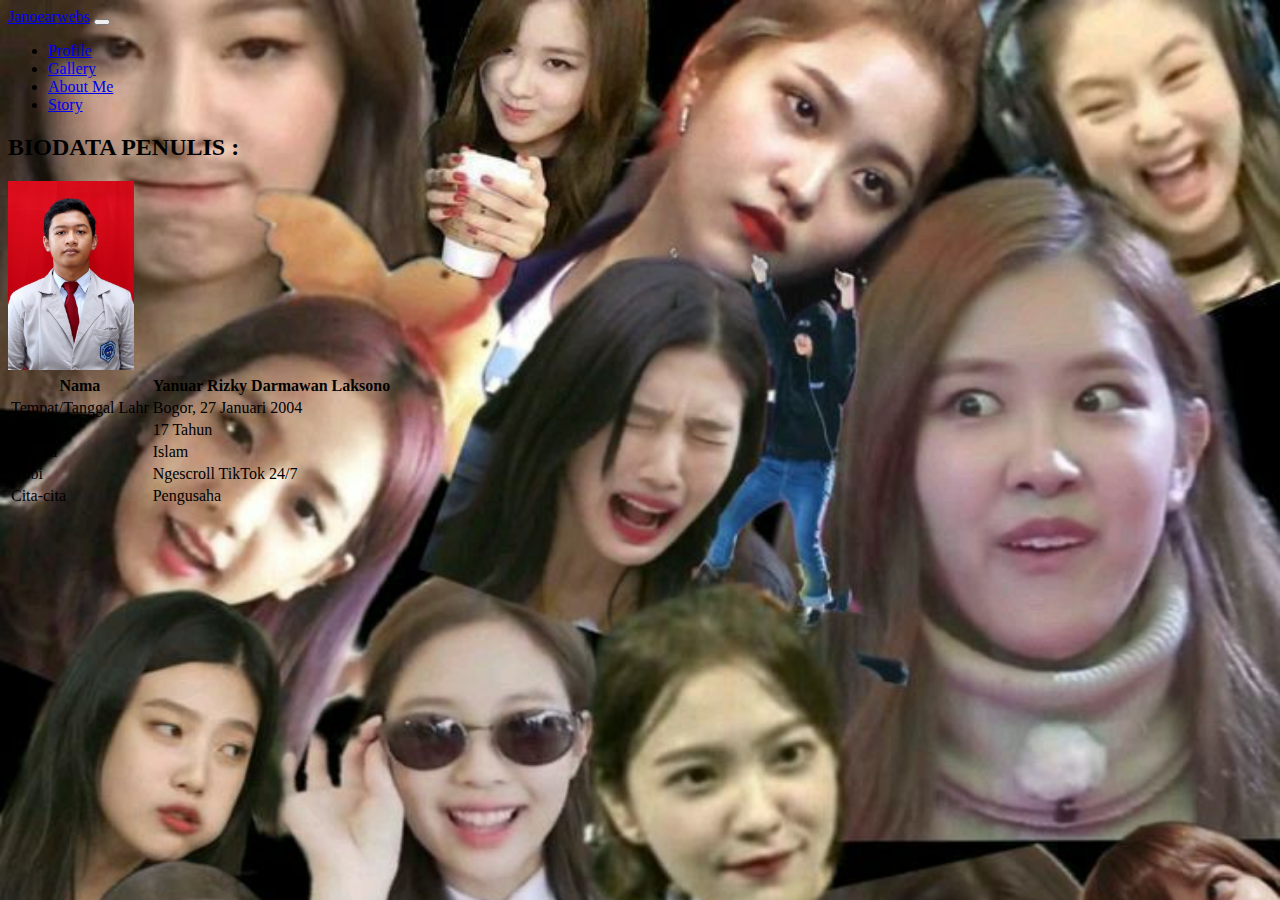
<file: biodata.html>
<!DOCTYPE html>
<html>
<head>
    <link href="https://cdn.jsdelivr.net/npm/bootstrap@5.0.2/dist/css/bootstrap.min.css" rel="stylesheet" integrity="sha384-EVSTQN3/azprG1Anm3QDgpJLIm9Nao0Yz1ztcQTwFspd3yD65VohhpuuCOmLASjC" crossorigin="anonymous">
    <link rel="stylesheet" href="https://yanuarrizky65.github.io/Latihan 4.css">
    <style type="text/css">
    body {
        background-image: url(depan.jpg
        );
        background-size: cover;
        height: 700px;</style>
</head>
<body><nav class="navbar navbar-expand-lg navbar-light bg-light">
    <div class="container-fluid">
      <a class="navbar-brand" href="https://yanuarrizky65.github.io/biodata.html">Janoearwebs</a>
      <button class="navbar-toggler" type="button" data-bs-toggle="collapse" data-bs-target="navbarSupportedContent" aria-controls="navbarSupportedContent" aria-expanded="false" aria-label="Toggle navigation">
        <span class="navbar-toggler-icon"></span>
      </button>
      <div class="collapse navbar-collapse" id="navbarSupportedContent">
        <ul class="navbar-nav me-auto mb-2 mb-lg-0">
          <li class="nav-item">
            <a class="nav-link active" aria-current="page" href="https://yanuarrizky65.github.io/index.html">Profile</a>
          </li>
          <li class="nav-item">
            <a class="nav-link" href="https://yanuarrizky65.github.io/fotogaleri.html">Gallery</a>
          </li>
          </li>
          <li class="nav-item">
            <a class="nav-link" href="https://yanuarrizky65.github.io/biodata.html">About Me</a>
          </li>
          </li>
          <li class="nav-item">
            <a class="nav-link" href="https://yanuarrizky65.github.io/ceritapjj.html">Story</a>
          </li>
        </form>
      </div>
    </div>
  </nav>

  <h2 class="p2">BIODATA PENULIS :</h2>
<img src="Yanuar.jpg" style="width:10%"

    <body>
    <table>
      <tr>
        <th>Nama</td>
        <th>Yanuar Rizky Darmawan Laksono</td>
      </tr>
      <tr>
        <td>Tempat/Tanggal Lahr</td>
        <td>Bogor, 27 Januari 2004</td>
      </tr>
      <tr>
        <td>Usia</td>
        <td>17 Tahun</td>
      </tr>
      <tr>
        <td>Agama</td>
        <td>Islam</td>
      </tr>
      <tr>
        <td>Hobi</td>
        <td>Ngescroll TikTok 24/7</td>
      </tr>
      <tr>
        <td>Cita-cita</td>
        <td>Pengusaha</td>
    </table>
</body>
</html>
</file>
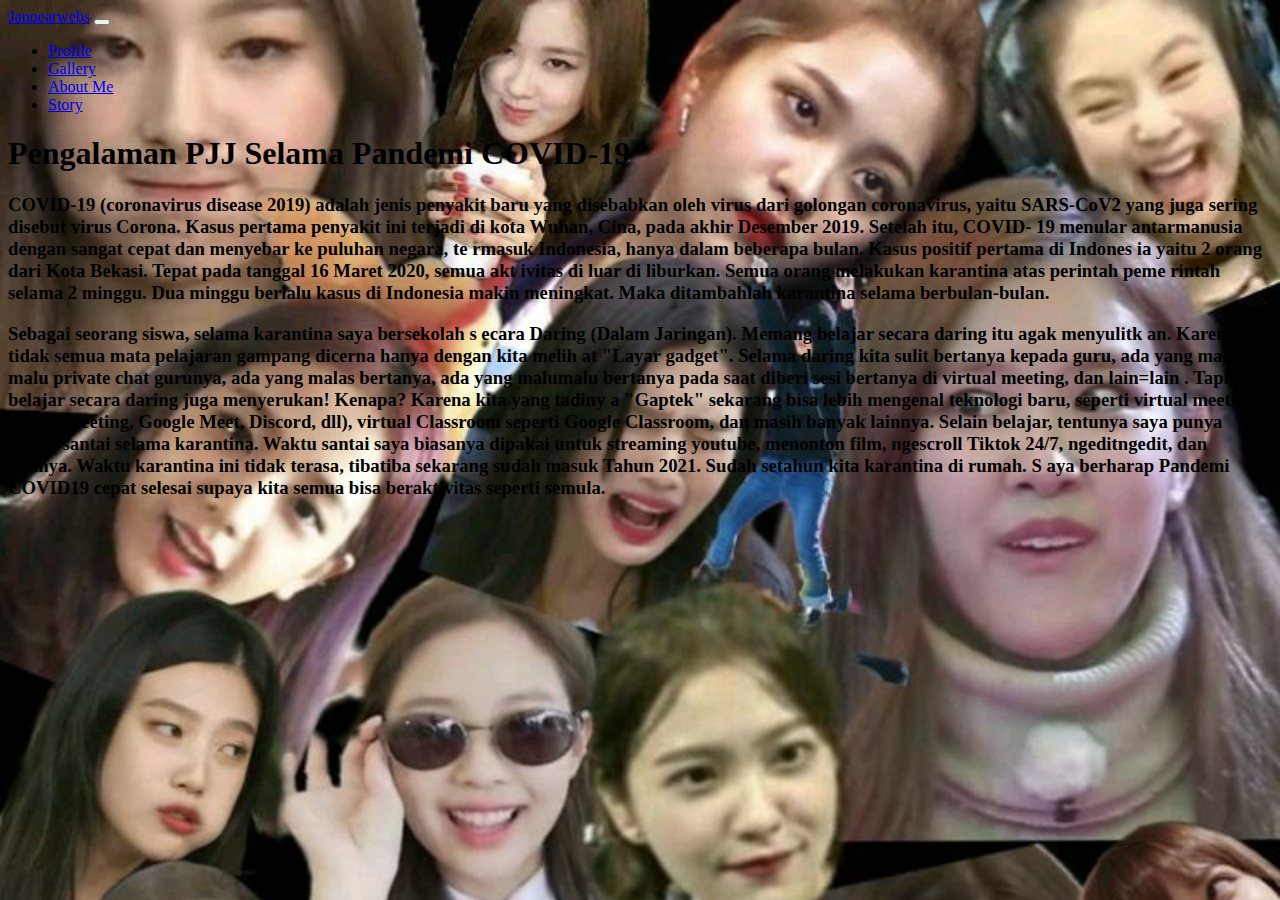
<file: ceritapjj.html>
<!DOCTYPE html>
<html>
<head>
    <link href="https://cdn.jsdelivr.net/npm/bootstrap@5.0.2/dist/css/bootstrap.min.css" rel="stylesheet" integrity="sha384-EVSTQN3/azprG1Anm3QDgpJLIm9Nao0Yz1ztcQTwFspd3yD65VohhpuuCOmLASjC" crossorigin="anonymous">
    <link rel="stylesheet" href="https://yanuarrizky65.github.io/Latihan 4.css">
    <style type="text/css">
    body {
        background-image: url(depan.jpg
        );
        background-size: cover;
        height: 700px;</style>
</head>
<body><nav class="navbar navbar-expand-lg navbar-light bg-light">
    <div class="container-fluid">
      <a class="navbar-brand" href="#https://yanuarrizky65.github.io/biodata.html">Janoearwebs</a>
      <button class="navbar-toggler" type="button" data-bs-toggle="collapse" data-bs-target="navbarSupportedContent" aria-controls="navbarSupportedContent" aria-expanded="false" aria-label="Toggle navigation">
        <span class="navbar-toggler-icon"></span>
      </button>
      <div class="collapse navbar-collapse" id="navbarSupportedContent">
        <ul class="navbar-nav me-auto mb-2 mb-lg-0">
          <li class="nav-item">
            <a class="nav-link active" aria-current="page" href="https://yanuarrizky65.github.io/index.html">Profile</a>
          </li>
          <li class="nav-item">
            <a class="nav-link" href="https://yanuarrizky65.github.io/fotogaleri.html">Gallery</a>
          </li>
          </li>
          <li class="nav-item">
            <a class="nav-link" href="https://yanuarrizky65.github.io/biodata.html">About Me</a>
          </li>
          </li>
          <li class="nav-item">
            <a class="nav-link" href="https://yanuarrizky65.github.io/ceritapjj.html">Story</a>
          </li>
        </form>
      </div>
    </div>
  </nav>

<h1 class="p1">Pengalaman PJJ Selama Pandemi COVID-19 </h1>
<h3 class="p3"> COVID-19 (coronavirus disease 2019) adalah jenis penyakit baru yang disebabkan oleh
    virus
    dari
    golongan
    coronavirus,
    yaitu
    SARS-CoV2
    yang
    juga
    sering
    disebut
    virus
    Corona.
    Kasus
    pertama
    penyakit
    ini
    terjadi
    di
    
    kota
    Wuhan,
    Cina,
    pada
    akhir
    Desember
    2019.
    Setelah
    itu,
    COVID-
    19 menular antarmanusia dengan sangat cepat dan menyebar ke puluhan negara, te
    rmasuk Indonesia, hanya dalam beberapa bulan. Kasus positif pertama di Indones
    ia yaitu 2 orang dari Kota Bekasi. Tepat pada tanggal 16 Maret 2020, semua akt
    ivitas di luar di liburkan. Semua orang melakukan karantina atas perintah peme
    rintah selama 2 minggu. Dua minggu berlalu kasus di Indonesia makin meningkat.
     Maka ditambahlah karantina selama berbulan-bulan. </h3>
<h3 class="p3"> Sebagai seorang siswa, selama karantina saya bersekolah s
    ecara Daring (Dalam Jaringan). Memang belajar secara daring itu agak menyulitk
    an. Karena, tidak semua mata pelajaran gampang dicerna hanya dengan kita melih
    at "Layar gadget". Selama daring kita sulit bertanya kepada guru, ada yang mal
    u-malu private chat gurunya, ada yang malas bertanya, ada yang malumalu
    bertanya
    pada
    saat
    diberi
    sesi
    bertanya
    di
    virtual
    meeting,
    dan
    lain=lain
    .
    Tapi,
    belajar
    secara
    daring
    juga
    menyerukan!
    Kenapa?
    Karena
    kita
    yang
    tadiny
    a
    "Gaptek"
    sekarang
    bisa
    lebih
    mengenal
    teknologi
    baru,
    seperti
    virtual
    meeting
    (Zoom meeting,
    Google
    Meet,
    Discord,
    dll),
    virtual
    Classroom
    seperti
    Google
    
    Classroom,
    dan
    masih
    banyak
    lainnya.
    Selain
    belajar,
    tentunya
    saya
    punya
    waktu
    
    santai
    selama
    karantina.
    Waktu
    santai
    saya
    biasanya
    dipakai
    untuk
    streaming
    youtube,
    menonton
    film,
    ngescroll
    Tiktok
    24/7,
    ngeditngedit,
    dan
    lainnya.
    Waktu
    karantina
    ini
    tidak
    terasa,
    tibatiba
    sekarang
    sudah
    masuk
    Tahun
    2021.
    Sudah
    setahun
    kita
    karantina
    di
    rumah.
    S
    aya
    berharap
    Pandemi
    COVID19
    cepat
    selesai
    supaya
    kita
    semua
    bisa
    beraktivitas
    seperti
    semula.</h3>
</body>
</html>
</file>
